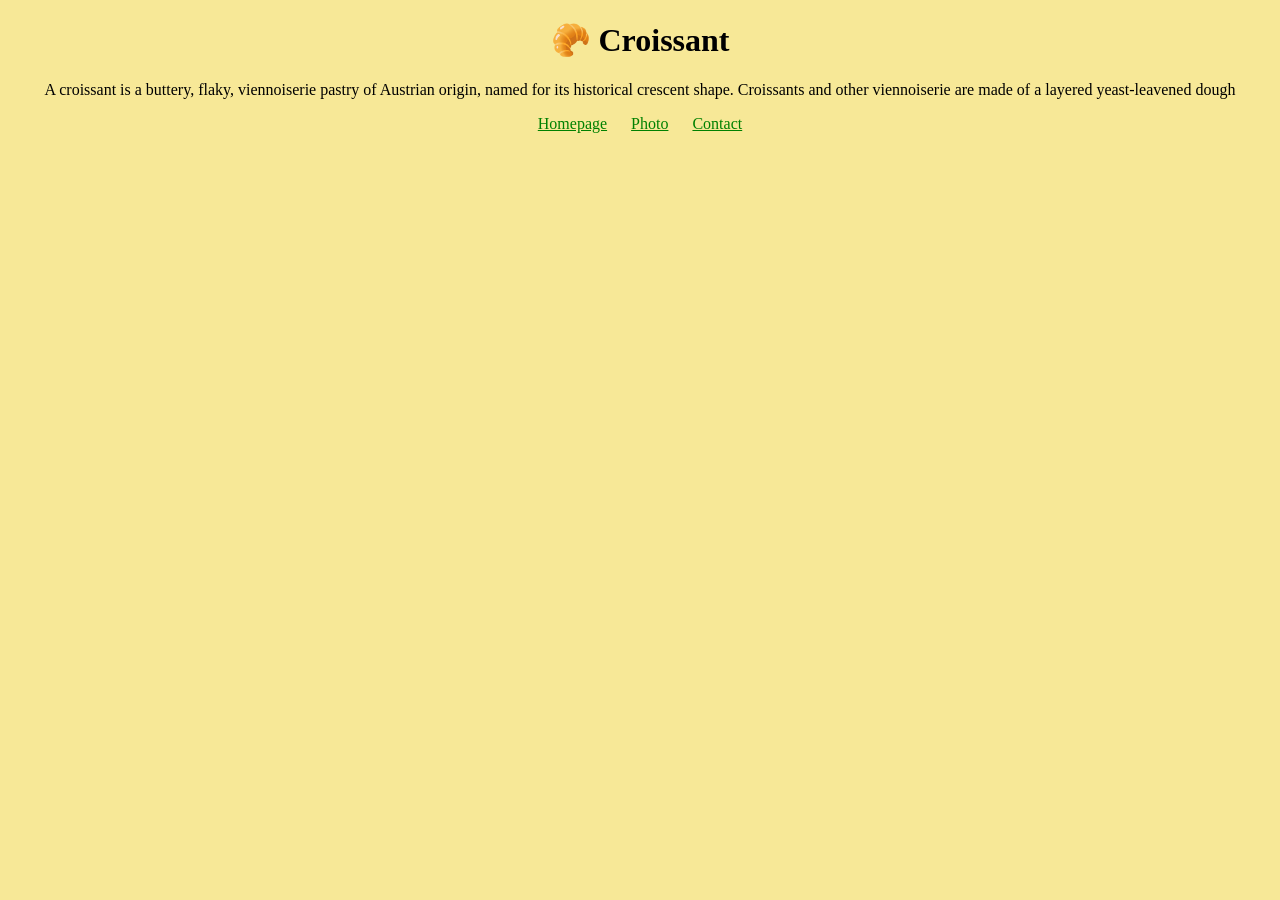
<file: index.html>
<!doctype html>
<html lang="en">
  <head>
    <meta charset="UTF-8" />
    <meta name="description" content="A website about croissants" />
    <meta name="viewport" content="width=device-width, initial-scale=1.0" />
    <link rel="stylesheet" href="css/style.css" />
    <title>🥐 Croissant</title>
  </head>
  <body>
    <h1>🥐 Croissant</h1>
    <p>
      A croissant is a buttery, flaky, viennoiserie pastry of Austrian origin,
      named for its historical crescent shape. Croissants and other viennoiserie
      are made of a layered yeast-leavened dough
    </p>
    <footer>
      <a href="index.html">Homepage</a>
      <a href="photo.html">Photo</a>
      <a href="contact.html">Contact</a>
    </footer>
  </body>
</html>
</file>
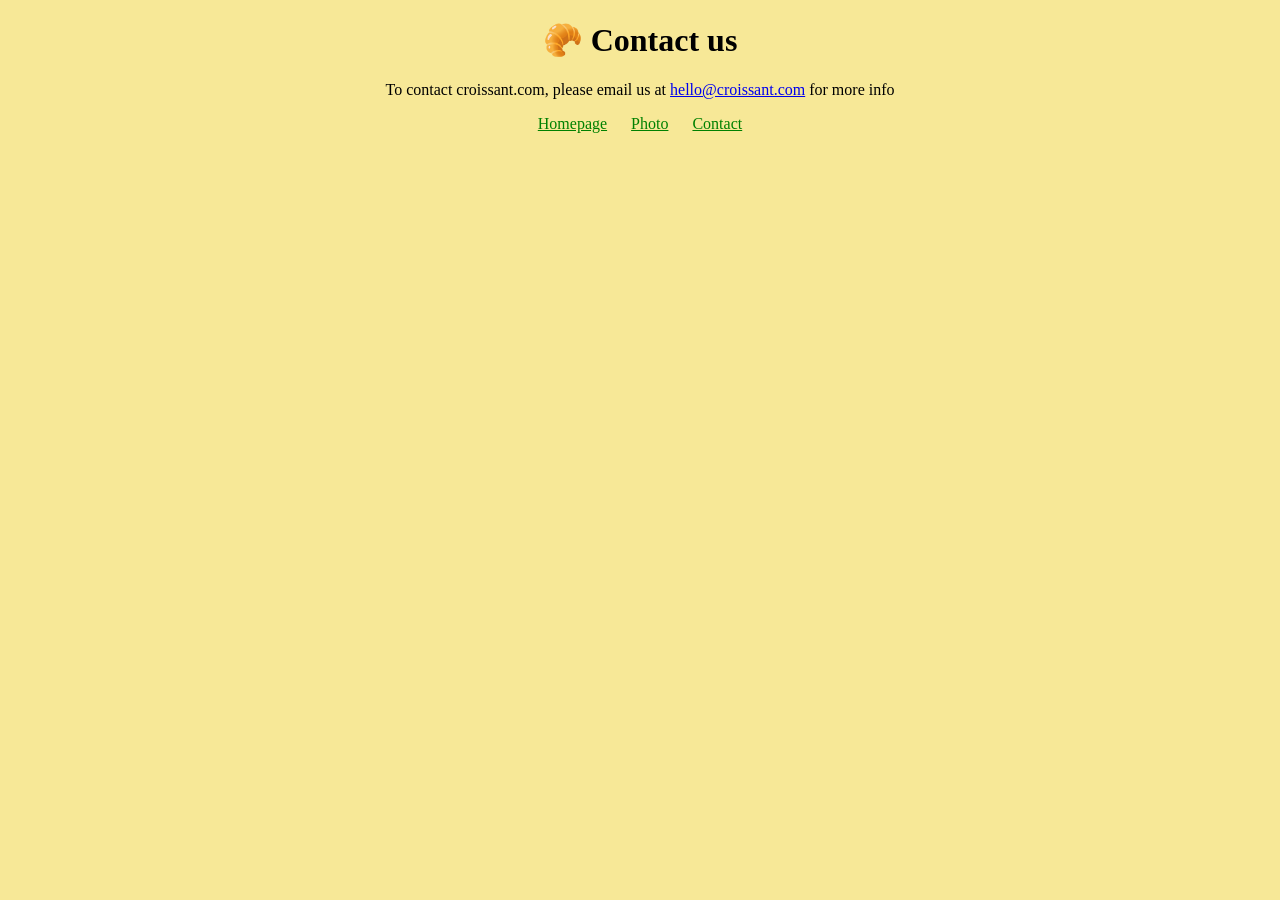
<file: contact.html>
<!doctype html>
<html lang="en">
  <head>
    <meta charset="UTF-8" />
    <meta name="viewport" content="width=device-width, initial-scale=1.0" />
    <link rel="stylesheet" href="css/style.css" />
    <title>Document</title>
  </head>
  <body>
    <h1>🥐 Contact us</h1>
    <p>
      To contact croissant.com, please email us at
      <a href="mailto:hello@croissant.com" title="Croissant Contact Email">hello@croissant.com</a> for more info
    </p>
    <footer>
      <a href="index.html">Homepage</a>
      <a href="photo.html">Photo</a>
      <a href="contact.html">Contact</a>
    </footer>
  </body>
</html>
</file>
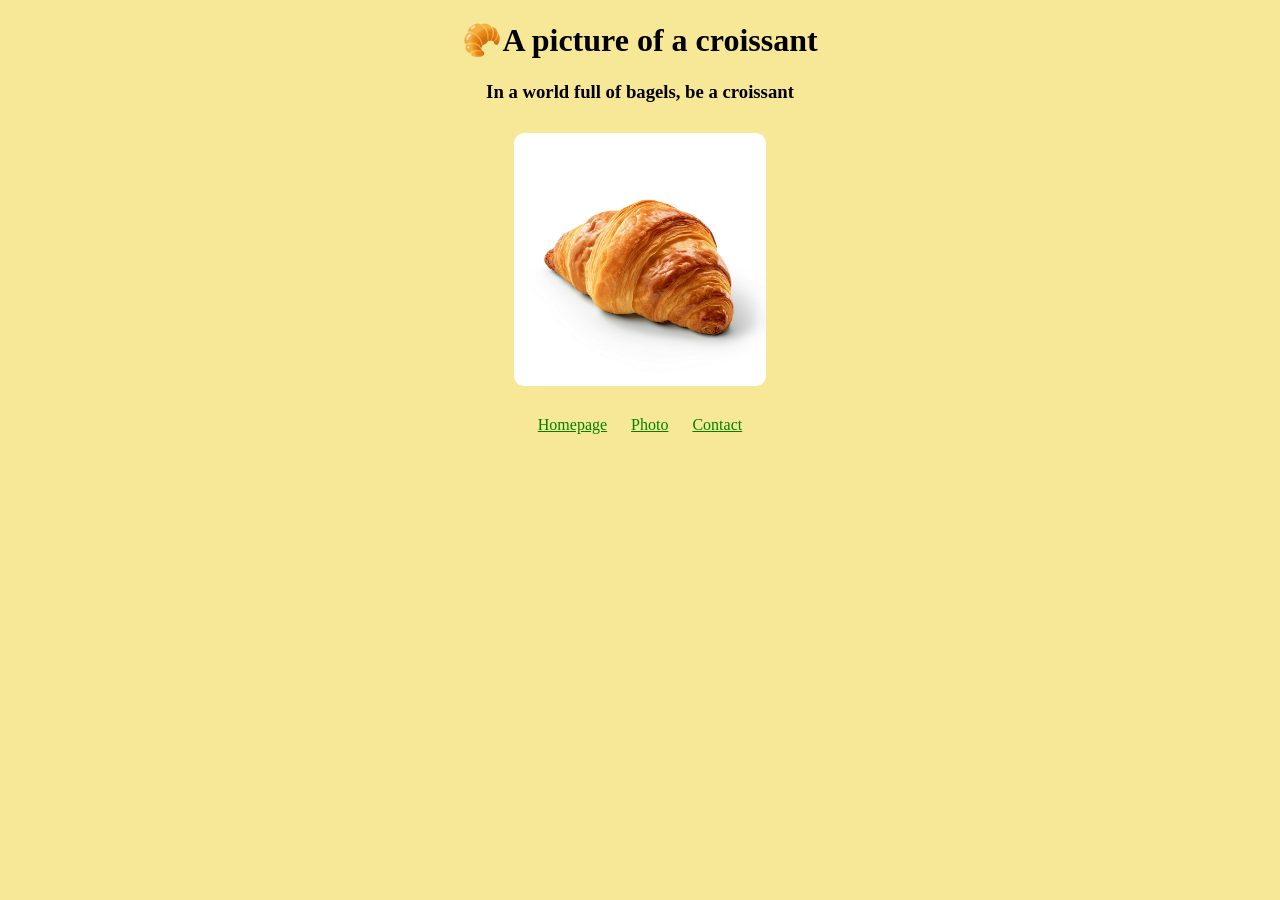
<file: photo.html>
<!doctype html>
<html lang="en">
  <head>
    <meta charset="UTF-8" />
    <meta name="description" content="A page with a picture of a croissant" />
    <meta name="viewport" content="width=device-width, initial-scale=1.0" />
    <link rel="stylesheet" href="css/style.css" />
    <title>Document</title>
  </head>
  <body>
    <h1>🥐A picture of a croissant</h1>
    <h3>In a world full of bagels, be a croissant</h3>
    <img
      src="images/croissant.jpg"
      alt="A picture of a croissant"
      class="croissant-photo"
    />
    <footer>
      <a href="index.html">Homepage</a>
      <a href="photo.html">Photo</a>
      <a href="contact.html">Contact</a>
    </footer>
  </body>
</html>
</file>
<file: css/style.css>
body {
  background-color: rgb(247, 232, 151);
}

h1, h3 {
  text-align: center;
}

P {
  text-align: center;
}

footer {
  display: block;
  text-align: center;
}

footer a {
  margin: 0 10px;
  color: green;
}

.croissant-photo {
  max-width: 20%;
  border-radius: 10px;
  display: block;
  margin: 30px auto;
}
</file>
